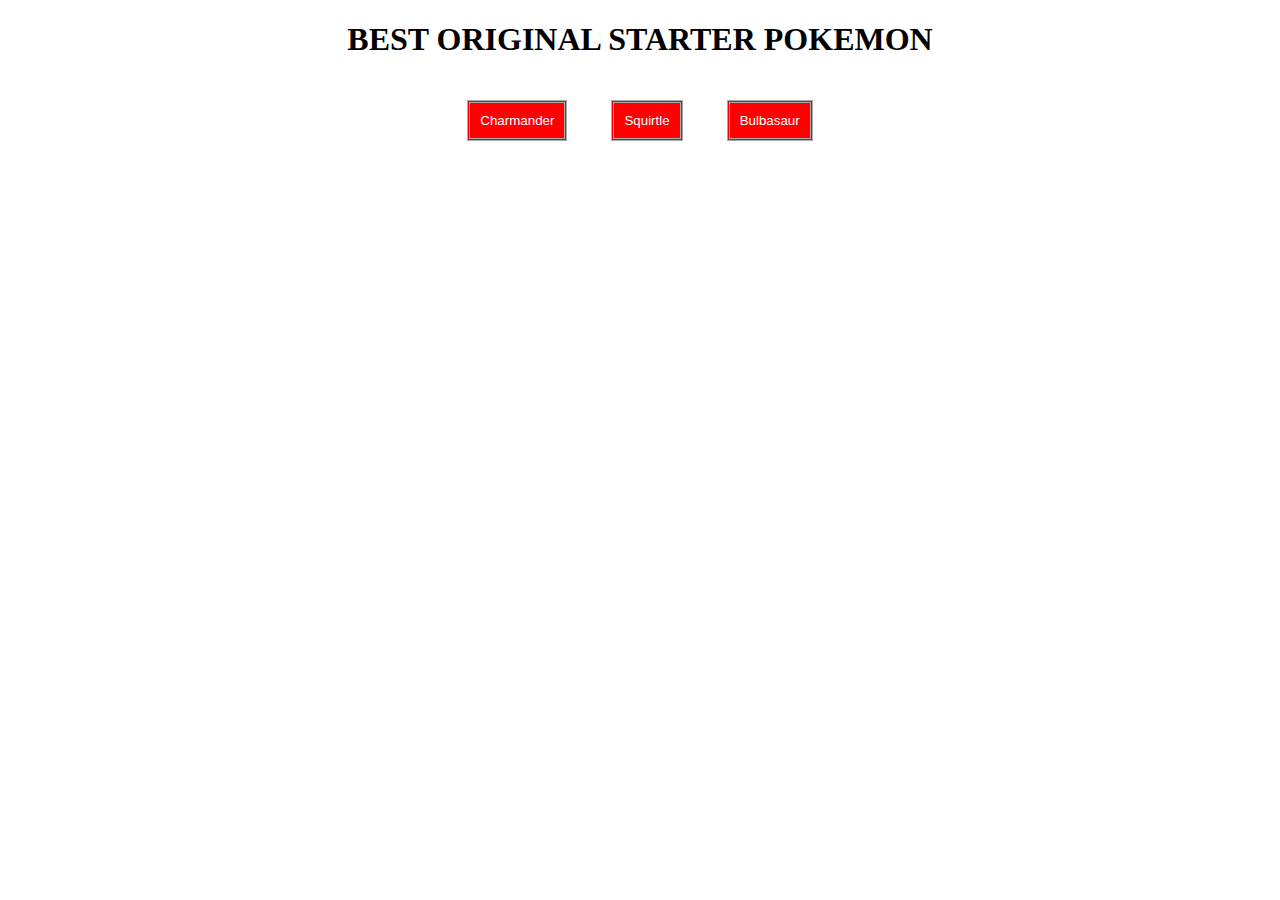
<file: prep-css-box-model/index.html>
<!DOCTYPE html>
<html lang="en">
<head>
  <meta charset="UTF-8">
  <meta name="viewport" content="width=device-width, initial-scale=1.0">
  <title>CSS Box Model</title>
  <link rel="stylesheet" href="style.css">
</head>
<body>
  <h1>BEST ORIGINAL STARTER POKEMON</h1>
  <div>
    <button>Charmander</button>
    <button>Squirtle</button>
    <button>Bulbasaur</button>
  </div>
</body>
</html>
</file>
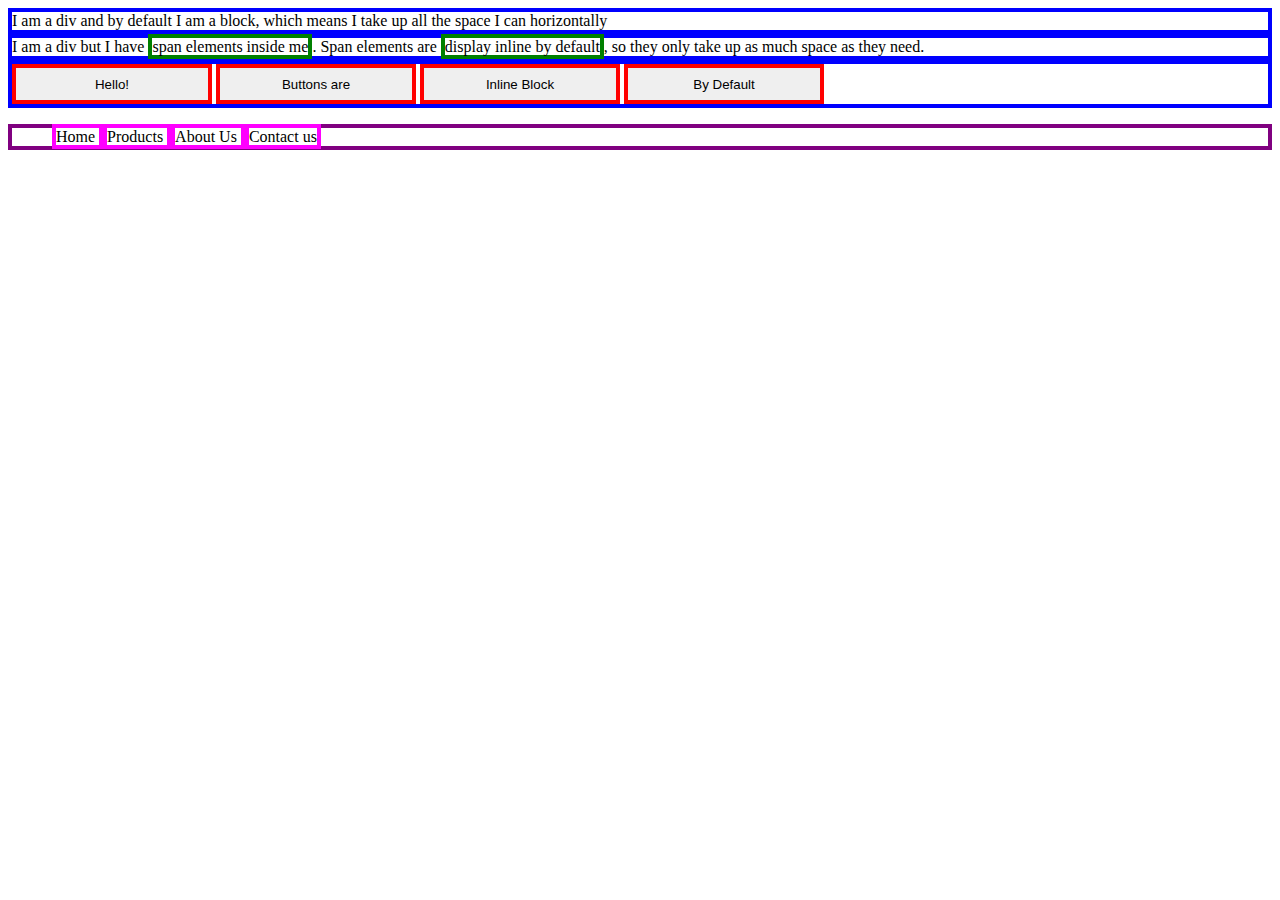
<file: prep-css-display/index.html>
<!DOCTYPE html>
<html lang="en">

<head>
  <meta charset="UTF-8">
  <meta name="viewport" content="width=device-width, initial-scale=1.0">
  <meta http-equiv="X-UA-Compatible" content="ie=edge">
  <title>CSS Display Properties</title>
  <style>
    div {
      border: 4px solid blue;
    }
    span {
      border: 4px solid green;
      height: 100px;
      width: 100px;
    }
    button {
      border: 4px solid red;
      height: 40px;
      width: 200px;
    }
    ul {
      border: 4px solid purple;
    }
    li {
      border: 4px solid magenta;
      display: inline;
    }
  </style>
</head>

<body>
  <div>I am a div and by default I am a block, which means I take up all the space I can horizontally</div>
  <div>I am a div but I have <span>span elements inside me</span>. Span elements are <span>display inline by default</span>, so they only take up as much space as they need.</div>
  <div>
    <button>Hello!</button>
    <button>Buttons are</button>
    <button>Inline Block</button>
    <button>By Default</button>
  </div>
  <ul>
    <li>
      Home
    </li>
    <li>
      Products
    </li>
    <li>
      About Us
    </li>
    <li>
      Contact us
    </li>
  </ul>
</body>

</html>
</file>
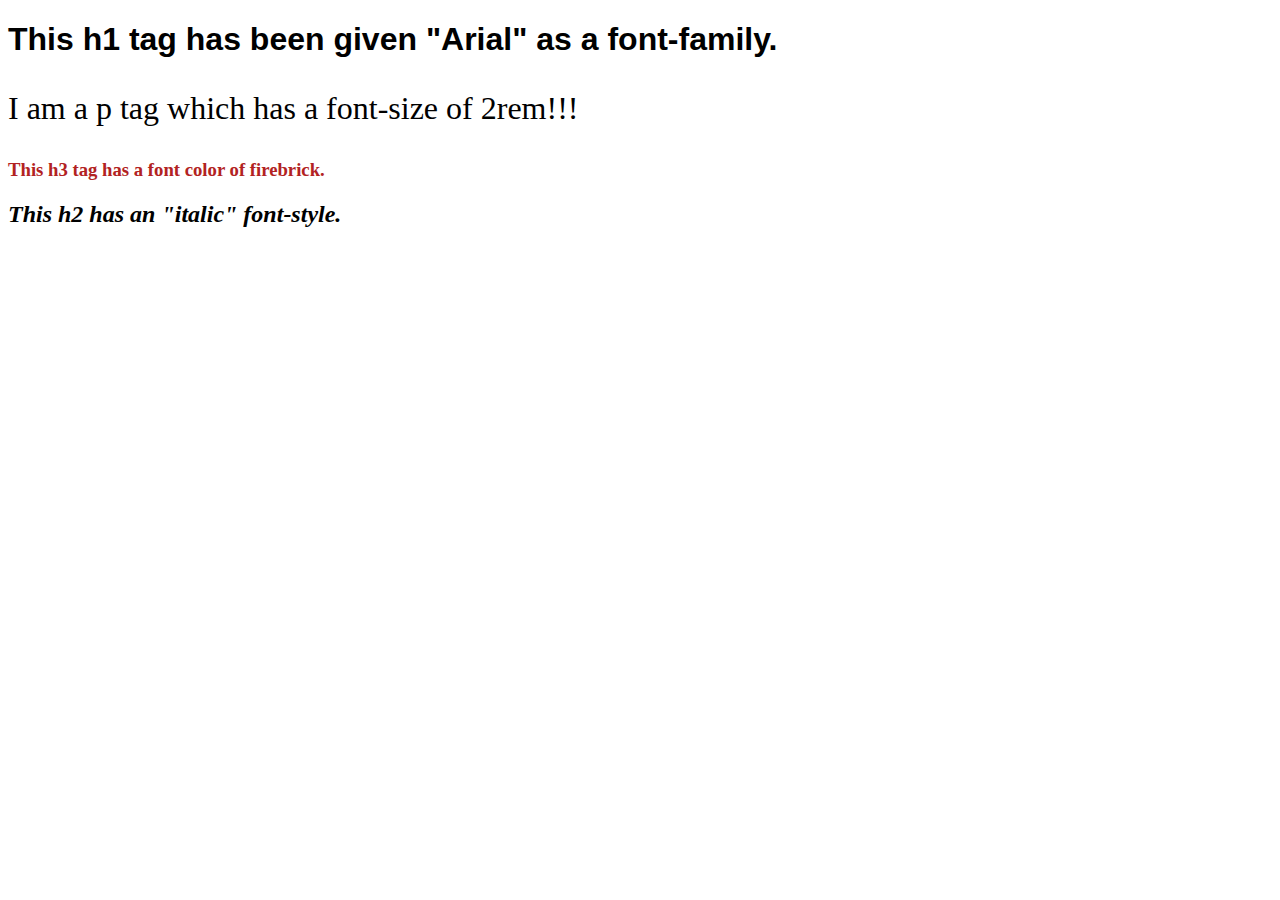
<file: prep-css-syntax/index.html>
<!DOCTYPE html>
<html lang="en">
<head>
  <meta charset="UTF-8">
  <meta name="viewport" content="width=device-width, initial-scale=1.0">
  <link rel="stylesheet" href="style.css">
  <title>CSS Syntax</title>
</head>
<body>
  <h1>This h1 tag has been given "Arial" as a font-family.</h1>
  <p>I am a p tag which has a font-size of 2rem!!!</p>
  <h3>This h3 tag has a font color of firebrick.</h3>
  <h2>This h2 has an "italic" font-style.</h2>
</body>
</html>
</file>
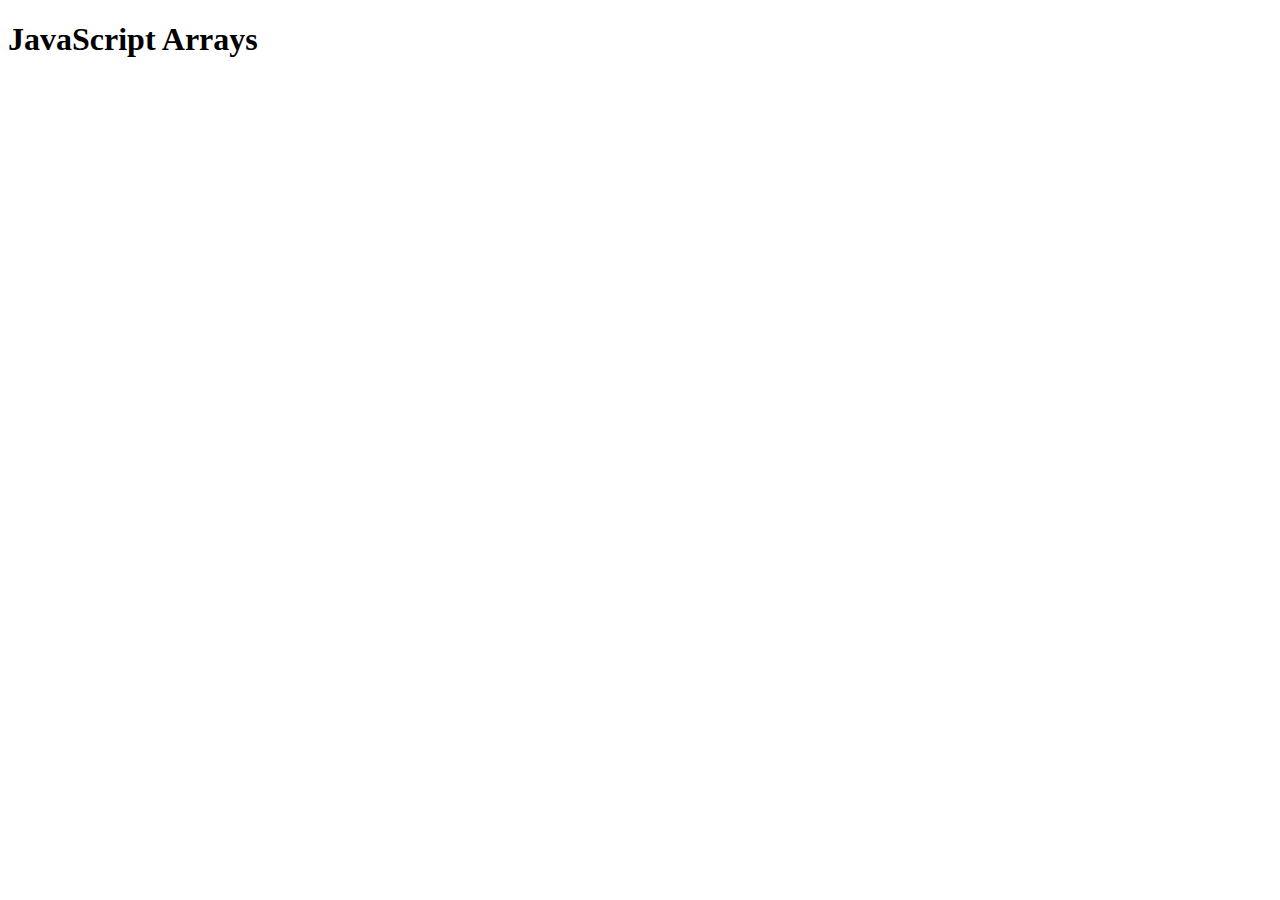
<file: prep-javascript-arrays/index.html>
<!DOCTYPE html>
<html lang="en">

<head>
  <meta charset="UTF-8">
  <meta name="viewport" content="width=device-width, initial-scale=1.0">
  <title>JavaScript Arrays</title>
  <script src="main.js"></script>
</head>

<body>
  <h1>JavaScript Arrays</h1>

</body>

</html>
</file>
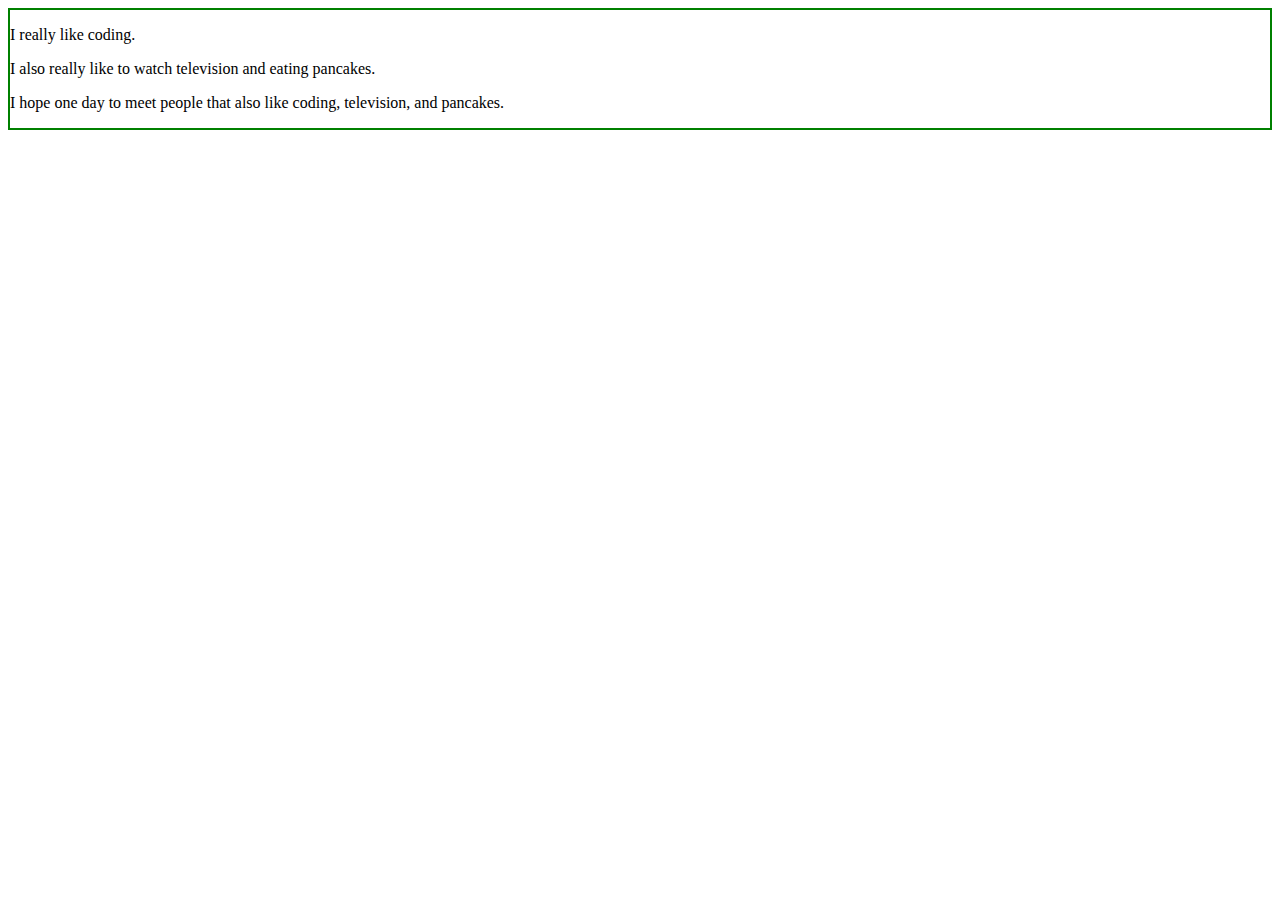
<file: prep-javascript-dom-manipulation/index.html>
<!DOCTYPE html>
<html lang="en">

<head>
  <meta charset="UTF-8">
  <meta name="viewport" content="width=device-width, initial-scale=1.0">
  <title>JavaScript DOM Manipulation</title>
  <style>
    #container {
      border: 2px solid green;
    }
  </style>
</head>

<body>
  <div id="container">
    <p class="first-paragraph">
      I really like coding.
    </p>
    <p class="second-paragraph">

    </p>
    <p class="third-paragraph">

    </p>
  </div>
  <script>
    // Your code here
    var secondParagraph = document.querySelector(".second-paragraph");
    console.log(secondParagraph)
    secondParagraph.textContent = 'I also really like to watch television and eating pancakes.'
    var thirdParagraph = document.querySelector(".third-paragraph");
    console.log(thirdParagraph)
    thirdParagraph.textContent = 'I hope one day to meet people that also like coding, television, and pancakes.'


  </script>
</body>

</html>
</file>
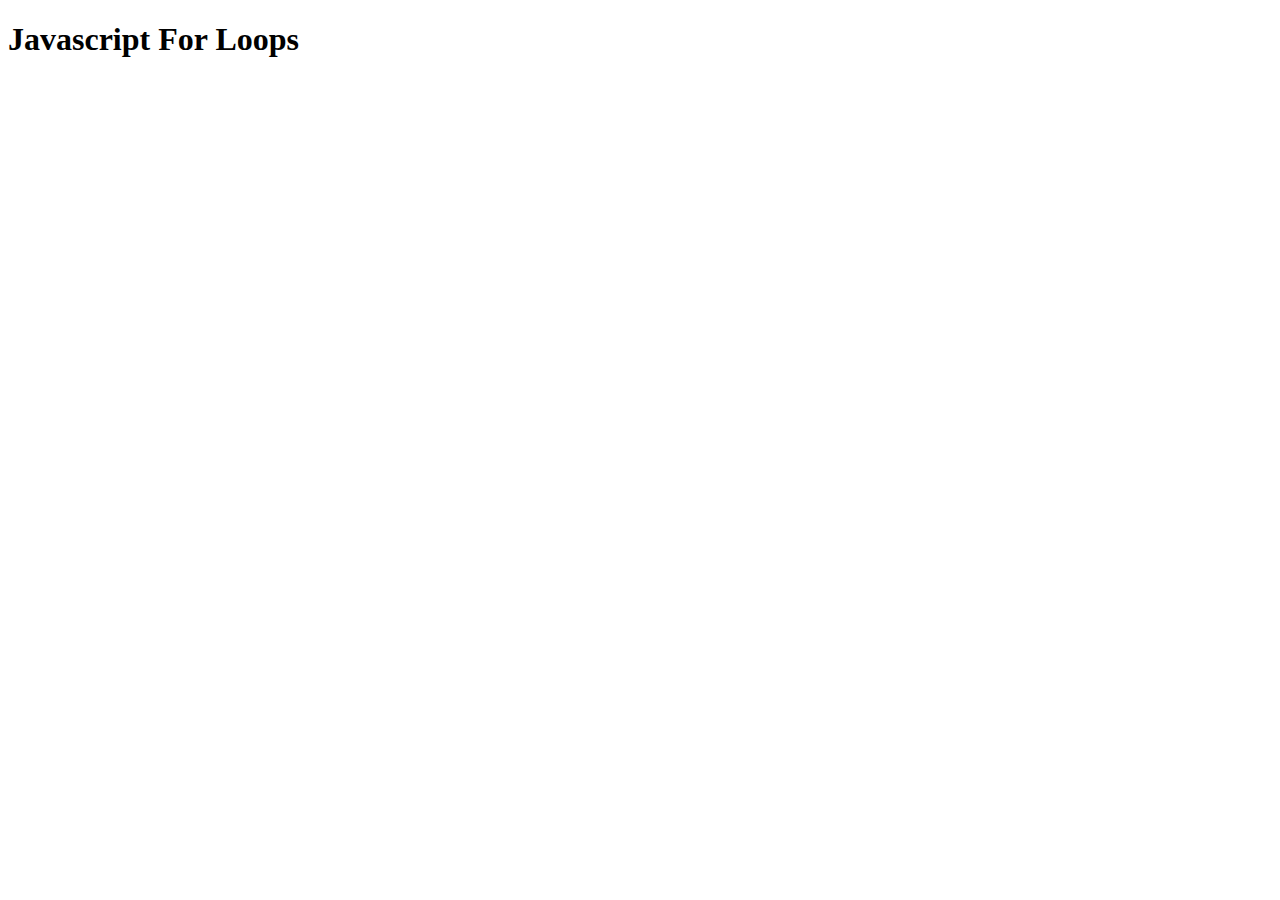
<file: prep-javascript-for-loops/index.html>
<!DOCTYPE html>
<html lang="en">

<head>
  <meta charset="UTF-8">
  <meta name="viewport" content="width=device-width, initial-scale=1.0">
  <title>Javascript For Loops</title>
</head>

<body>
  <h1>Javascript For Loops</h1>
  <script src="main.js"></script>
</body>

</html>
</file>
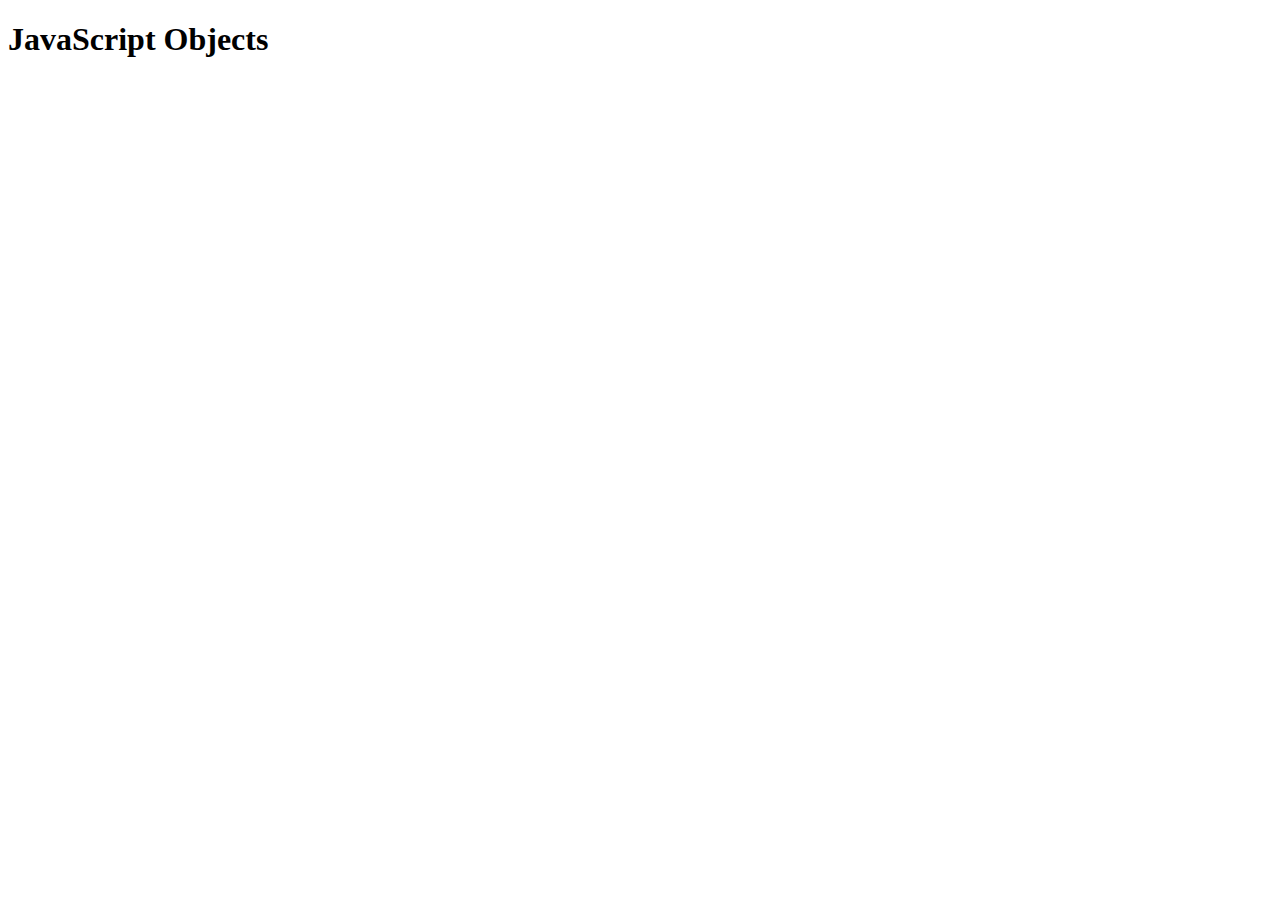
<file: prep-javascript-objects/index.html>
<!DOCTYPE html>
<html lang="en">

<head>
  <meta charset="UTF-8">
  <meta name="viewport" content="width=device-width, initial-scale=1.0">
  <title>JavaScript Objects</title>
</head>

<body>
  <h1>JavaScript Objects</h1>
  <script src="main.js"></script>
</body>

</html>
</file>
<file: prep-css-box-model/style.css>
body {
  text-align: center;
}

button {
  background-color: red;
  color: white;

  /* 👇 YOUR CODE HERE 👇 */
  margin: 20px;
  padding: 10px;
  border-width: 3px;
  border-style: double;
  border-color: darkgray;
}
</file>
<file: prep-css-syntax/style.css>
h1 {
  font-family: Arial, Helvetica, sans-serif;
}
p {
  font-size: 2rem;
}
h3 {
  color:firebrick
}
h2 {
  font-style: italic;
}
</file>
